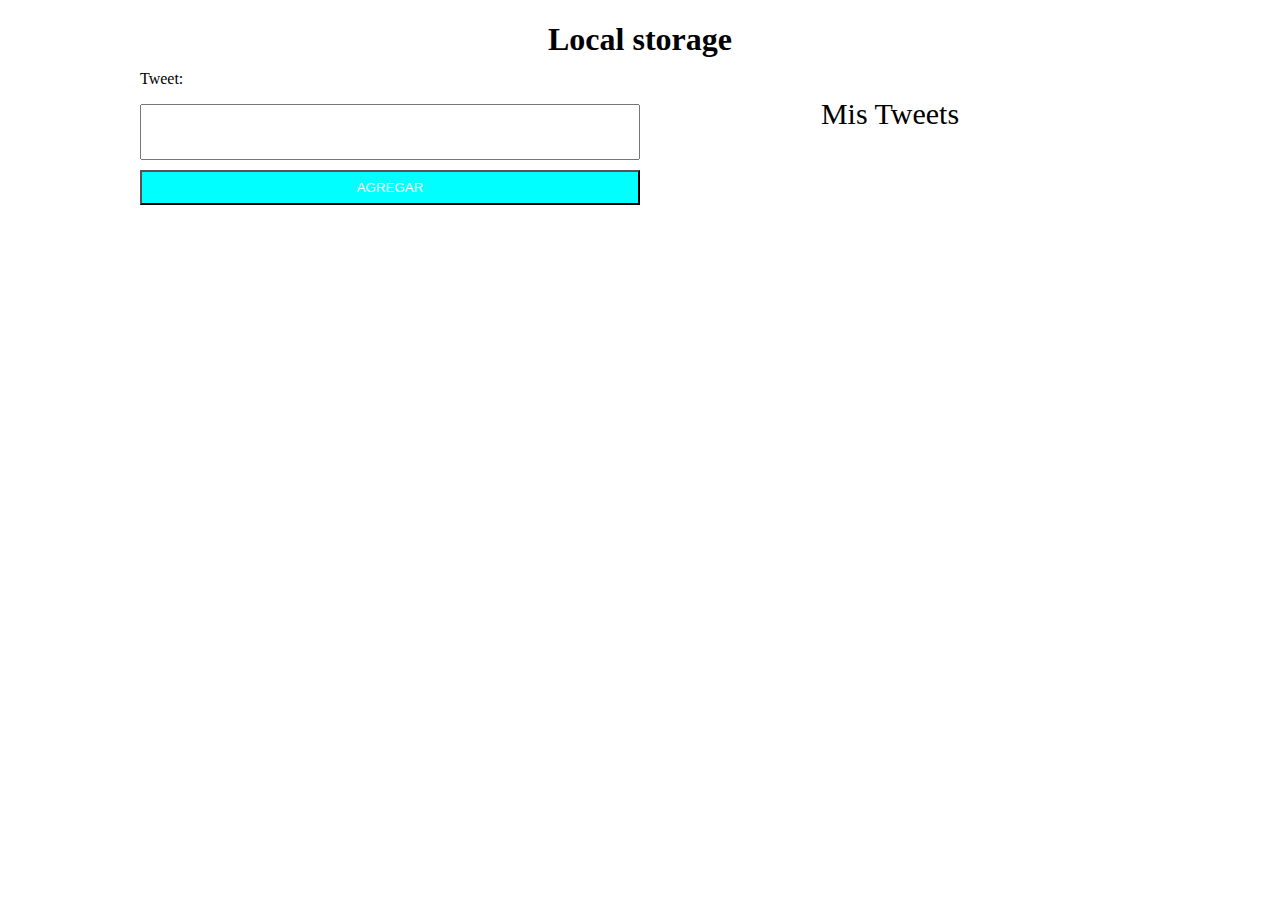
<file: index.html>
<!DOCTYPE html>
<html lang="en">
<head>
    <meta charset="UTF-8">
    <meta name="viewport" content="width=device-width, initial-scale=1.0">
    <title>formularioLS</title>
    <link rel="stylesheet" href="estilos.css">
</head>
<body>
    <main>
    <h1 class="title">Local storage</h1>


    <div class="contenedor">
        <div class="tweets">
            <p class="titulo1">Tweet:</p>
            <input type="text" id="entrada">
            <button class="buton">AGREGAR</button>
        </div>
        <div class="mis-tweets">
            <p>Mis Tweets</p>
            <ul id="list">
                
            </ul>
        </div>
    </div>

    <script src="app.js"></script>
</body>
</html>
</file>
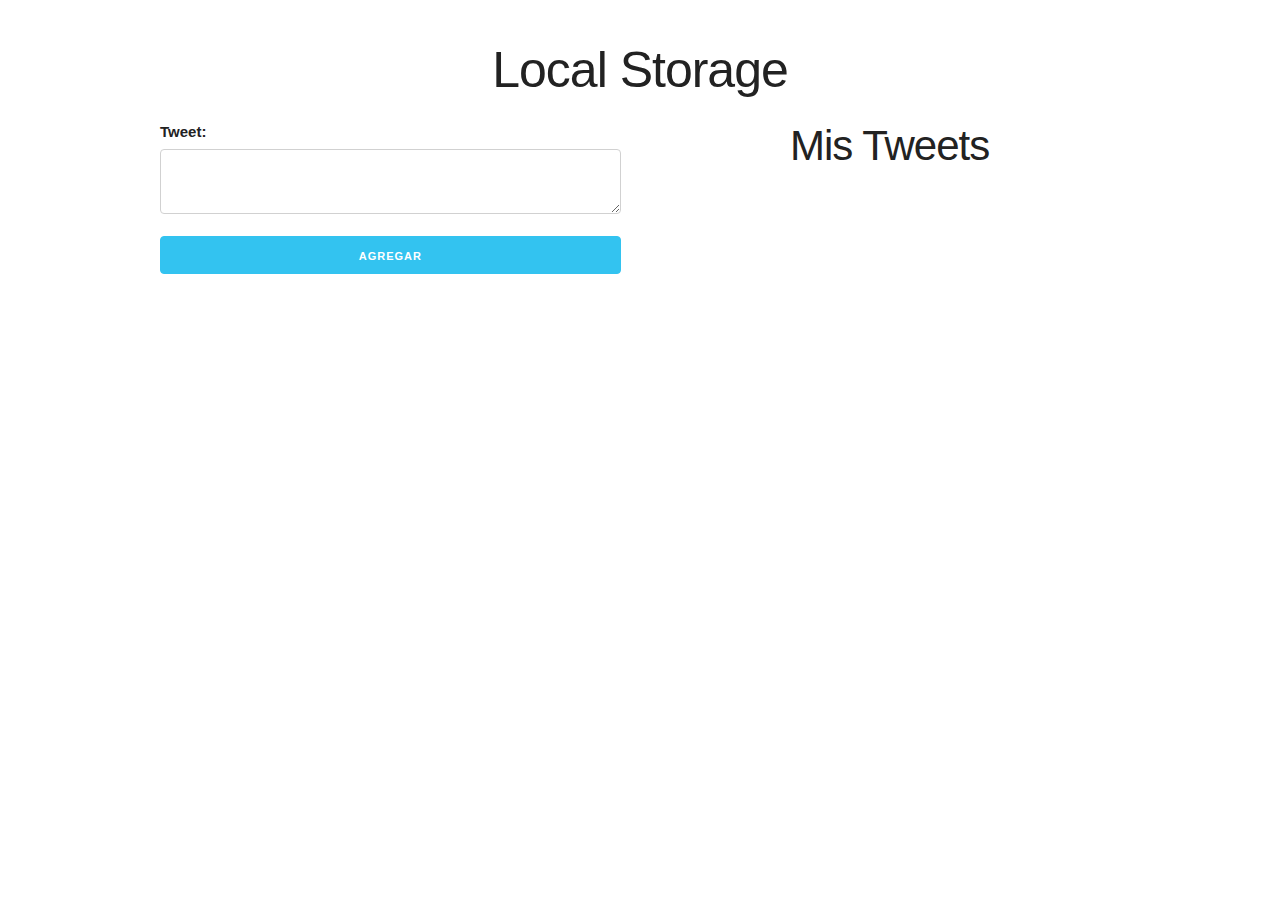
<file: Primer proyecto_tweets/formularioLS/index.html>
<!DOCTYPE html>
<html lang="en">
<head>
    <meta charset="UTF-8">
    <meta name="viewport" content="width=device-width, initial-scale=1.0">
    <meta http-equiv="X-UA-Compatible" content="ie=edge">
    <title>Document</title>
    <link rel="stylesheet" href="assets/css/normalize.css">
    <link rel="stylesheet" href="assets/css/skeleton.css">
    <link rel="stylesheet" href="assets/css/custom.css">
</head>
<body>

    <div id="contenido">
        <div class="container">

            <h1>Local Storage</h1>
            <div class="row">
                <div class="six columns">
                    <label for="tweet">Tweet:</label>
                    <form action="#" id="formulario"><!-- es usado para recolectar la informacion que puede entrar el usuario a partir de inputs-->
                            <label for="tweet"></label>
                            <textarea id="tweet" class="u-full-width"></textarea>
                            <input type="submit" class="button u-full-width button-primary" value="Agregar">
                    </form>
                </div>
                <div class="six columns">
                    <h2>Mis Tweets</h2>
                    <div id="lista-tweets"></div>
                </div>
            </div>

        </div>
    </div> <!--#contenido-->

    <script src="assets/js/app.js"></script>
</body>
</html>
</file>
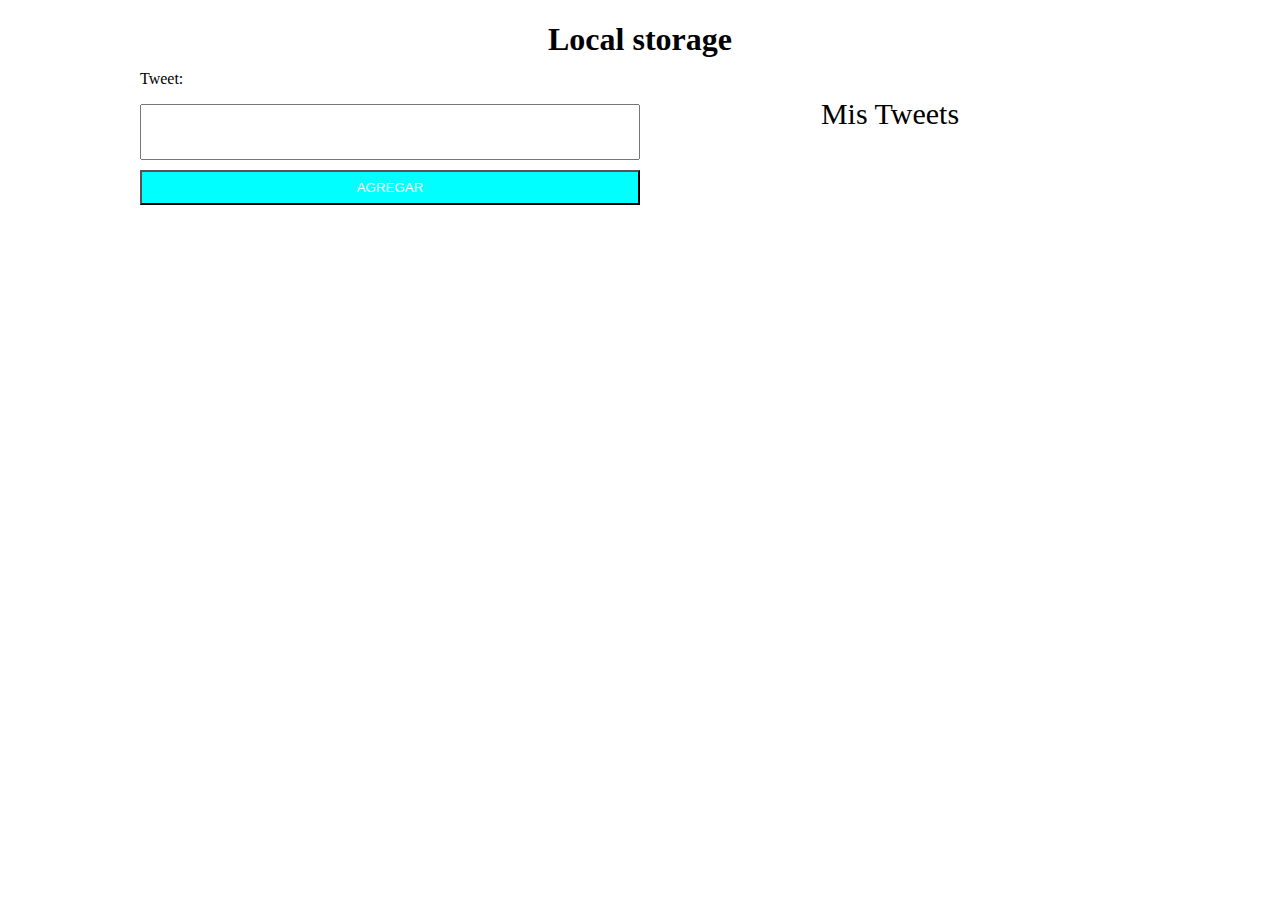
<file: Primer proyecto_tweets/mi_TweetsApp/index.html>
<!DOCTYPE html>
<html lang="en">
<head>
    <meta charset="UTF-8">
    <meta name="viewport" content="width=device-width, initial-scale=1.0">
    <title>formularioLS</title>
    <link rel="stylesheet" href="estilos.css">
</head>
<body>
    <main>
    <h1 class="title">Local storage</h1>


    <div class="contenedor">
        <div class="tweets">
            <p class="titulo1">Tweet:</p>
            <input type="text" id="entrada">
            <button class="buton">AGREGAR</button>
        </div>
        <div class="mis-tweets">
            <p>Mis Tweets</p>
            <ul id="list">
                
            </ul>
        </div>
    </div>

    <script src="app.js"></script>
</body>
</html>
</file>
<file: estilos.css>
.title{
    display: flex;
    justify-content: center;
}

.contenedor{
    height: 100px;
    display: flex;
    align-items: center;
    justify-content: center;
}

.tweets{
    width: 500px;
    display: flex;
    flex-direction: column;
    justify-content: space-between;
}

.tweets input{
    height: 50px;
}

.mis-tweets{
    max-height: 150px;
    width: 500px;
    display: flex;
    flex-direction: column;
    align-items: center;
    justify-content: space-between;
}

.mis-tweets p{
    font-size: 30px;
}

.mis-tweets li{
    width: 400px;
}

.buton{
    background-color: aqua;
    color: white;
    margin-top: 10px;
    padding: 8px 12px;
}
</file>
<file: Primer proyecto_tweets/formularioLS/assets/css/skeleton.css>
/*
* Skeleton V2.0.4
* Copyright 2014, Dave Gamache
* www.getskeleton.com
* Free to use under the MIT license.
* http://www.opensource.org/licenses/mit-license.php
* 12/29/2014
*/


/* Table of contents
––––––––––––––––––––––––––––––––––––––––––––––––––
- Grid
- Base Styles
- Typography
- Links
- Buttons
- Forms
- Lists
- Code
- Tables
- Spacing
- Utilities
- Clearing
- Media Queries
*/


/* Grid
–––––––––––––––––––––––––––––––––––––––––––––––––– */
.container {
  position: relative;
  width: 100%;
  max-width: 960px;
  margin: 0 auto;
  padding: 0 20px;
  box-sizing: border-box; }
.column,
.columns {
  width: 100%;
  float: left;
  box-sizing: border-box; }

/* For devices larger than 400px */
@media (min-width: 400px) {
  .container {
    width: 85%;
    padding: 0; }
}

/* For devices larger than 550px */
@media (min-width: 550px) {
  .container {
    width: 80%; }
  .column,
  .columns {
    margin-left: 4%; }
  .column:first-child,
  .columns:first-child {
    margin-left: 0; }

  .one.column,
  .one.columns                    { width: 4.66666666667%; }
  .two.columns                    { width: 13.3333333333%; }
  .three.columns                  { width: 22%;            }
  .four.columns                   { width: 30.6666666667%; }
  .five.columns                   { width: 39.3333333333%; }
  .six.columns                    { width: 48%;            }
  .seven.columns                  { width: 56.6666666667%; }
  .eight.columns                  { width: 65.3333333333%; }
  .nine.columns                   { width: 74.0%;          }
  .ten.columns                    { width: 82.6666666667%; }
  .eleven.columns                 { width: 91.3333333333%; }
  .twelve.columns                 { width: 100%; margin-left: 0; }

  .one-third.column               { width: 30.6666666667%; }
  .two-thirds.column              { width: 65.3333333333%; }

  .one-half.column                { width: 48%; }

  /* Offsets */
  .offset-by-one.column,
  .offset-by-one.columns          { margin-left: 8.66666666667%; }
  .offset-by-two.column,
  .offset-by-two.columns          { margin-left: 17.3333333333%; }
  .offset-by-three.column,
  .offset-by-three.columns        { margin-left: 26%;            }
  .offset-by-four.column,
  .offset-by-four.columns         { margin-left: 34.6666666667%; }
  .offset-by-five.column,
  .offset-by-five.columns         { margin-left: 43.3333333333%; }
  .offset-by-six.column,
  .offset-by-six.columns          { margin-left: 52%;            }
  .offset-by-seven.column,
  .offset-by-seven.columns        { margin-left: 60.6666666667%; }
  .offset-by-eight.column,
  .offset-by-eight.columns        { margin-left: 69.3333333333%; }
  .offset-by-nine.column,
  .offset-by-nine.columns         { margin-left: 78.0%;          }
  .offset-by-ten.column,
  .offset-by-ten.columns          { margin-left: 86.6666666667%; }
  .offset-by-eleven.column,
  .offset-by-eleven.columns       { margin-left: 95.3333333333%; }

  .offset-by-one-third.column,
  .offset-by-one-third.columns    { margin-left: 34.6666666667%; }
  .offset-by-two-thirds.column,
  .offset-by-two-thirds.columns   { margin-left: 69.3333333333%; }

  .offset-by-one-half.column,
  .offset-by-one-half.columns     { margin-left: 52%; }

}


/* Base Styles
–––––––––––––––––––––––––––––––––––––––––––––––––– */
/* NOTE
html is set to 62.5% so that all the REM measurements throughout Skeleton
are based on 10px sizing. So basically 1.5rem = 15px :) */
html {
  font-size: 62.5%; }
body {
  font-size: 1.5em; /* currently ems cause chrome bug misinterpreting rems on body element */
  line-height: 1.6;
  font-weight: 400;
  font-family: "Raleway", "HelveticaNeue", "Helvetica Neue", Helvetica, Arial, sans-serif;
  color: #222; }


/* Typography
–––––––––––––––––––––––––––––––––––––––––––––––––– */
h1, h2, h3, h4, h5, h6 {
  margin-top: 0;
  margin-bottom: 2rem;
  font-weight: 300; }
h1 { font-size: 4.0rem; line-height: 1.2;  letter-spacing: -.1rem;}
h2 { font-size: 3.6rem; line-height: 1.25; letter-spacing: -.1rem; }
h3 { font-size: 3.0rem; line-height: 1.3;  letter-spacing: -.1rem; }
h4 { font-size: 2.4rem; line-height: 1.35; letter-spacing: -.08rem; }
h5 { font-size: 1.8rem; line-height: 1.5;  letter-spacing: -.05rem; }
h6 { font-size: 1.5rem; line-height: 1.6;  letter-spacing: 0; }

/* Larger than phablet */
@media (min-width: 550px) {
  h1 { font-size: 5.0rem; }
  h2 { font-size: 4.2rem; }
  h3 { font-size: 3.6rem; }
  h4 { font-size: 3.0rem; }
  h5 { font-size: 2.4rem; }
  h6 { font-size: 1.5rem; }
}

p {
  margin-top: 0; }


/* Links
–––––––––––––––––––––––––––––––––––––––––––––––––– */
a {
  color: #1EAEDB; }
a:hover {
  color: #0FA0CE; }


/* Buttons
–––––––––––––––––––––––––––––––––––––––––––––––––– */
.button,
button,
input[type="submit"],
input[type="reset"],
input[type="button"] {
  display: inline-block;
  height: 38px;
  padding: 0 30px;
  color: #555;
  text-align: center;
  font-size: 11px;
  font-weight: 600;
  line-height: 38px;
  letter-spacing: .1rem;
  text-transform: uppercase;
  text-decoration: none;
  white-space: nowrap;
  background-color: transparent;
  border-radius: 4px;
  border: 1px solid #bbb;
  cursor: pointer;
  box-sizing: border-box; }
.button:hover,
button:hover,
input[type="submit"]:hover,
input[type="reset"]:hover,
input[type="button"]:hover,
.button:focus,
button:focus,
input[type="submit"]:focus,
input[type="reset"]:focus,
input[type="button"]:focus {
  color: #333;
  border-color: #888;
  outline: 0; }
.button.button-primary,
button.button-primary,
input[type="submit"].button-primary,
input[type="reset"].button-primary,
input[type="button"].button-primary {
  color: #FFF;
  background-color: #33C3F0;
  border-color: #33C3F0; }
.button.button-primary:hover,
button.button-primary:hover,
input[type="submit"].button-primary:hover,
input[type="reset"].button-primary:hover,
input[type="button"].button-primary:hover,
.button.button-primary:focus,
button.button-primary:focus,
input[type="submit"].button-primary:focus,
input[type="reset"].button-primary:focus,
input[type="button"].button-primary:focus {
  color: #FFF;
  background-color: #1EAEDB;
  border-color: #1EAEDB; }


/* Forms
–––––––––––––––––––––––––––––––––––––––––––––––––– */
input[type="email"],
input[type="number"],
input[type="search"],
input[type="text"],
input[type="tel"],
input[type="url"],
input[type="password"],
textarea,
select {
  height: 38px;
  padding: 6px 10px; /* The 6px vertically centers text on FF, ignored by Webkit */
  background-color: #fff;
  border: 1px solid #D1D1D1;
  border-radius: 4px;
  box-shadow: none;
  box-sizing: border-box; }
/* Removes awkward default styles on some inputs for iOS */
input[type="email"],
input[type="number"],
input[type="search"],
input[type="text"],
input[type="tel"],
input[type="url"],
input[type="password"],
textarea {
  -webkit-appearance: none;
     -moz-appearance: none;
          appearance: none; }
textarea {
  min-height: 65px;
  padding-top: 6px;
  padding-bottom: 6px; }
input[type="email"]:focus,
input[type="number"]:focus,
input[type="search"]:focus,
input[type="text"]:focus,
input[type="tel"]:focus,
input[type="url"]:focus,
input[type="password"]:focus,
textarea:focus,
select:focus {
  border: 1px solid #33C3F0;
  outline: 0; }
label,
legend {
  display: block;
  margin-bottom: .5rem;
  font-weight: 600; }
fieldset {
  padding: 0;
  border-width: 0; }
input[type="checkbox"],
input[type="radio"] {
  display: inline; }
label > .label-body {
  display: inline-block;
  margin-left: .5rem;
  font-weight: normal; }


/* Lists
–––––––––––––––––––––––––––––––––––––––––––––––––– */
ul {
  list-style: circle inside; }
ol {
  list-style: decimal inside; }
ol, ul {
  padding-left: 0;
  margin-top: 0; }
ul ul,
ul ol,
ol ol,
ol ul {
  margin: 1.5rem 0 1.5rem 3rem;
  font-size: 90%; }
li {
  margin-bottom: 1rem; }


/* Code
–––––––––––––––––––––––––––––––––––––––––––––––––– */
code {
  padding: .2rem .5rem;
  margin: 0 .2rem;
  font-size: 90%;
  white-space: nowrap;
  background: #F1F1F1;
  border: 1px solid #E1E1E1;
  border-radius: 4px; }
pre > code {
  display: block;
  padding: 1rem 1.5rem;
  white-space: pre; }


/* Tables
–––––––––––––––––––––––––––––––––––––––––––––––––– */
th,
td {
  padding: 12px 15px;
  text-align: left;
  border-bottom: 1px solid #E1E1E1; }
th:first-child,
td:first-child {
  padding-left: 0; }
th:last-child,
td:last-child {
  padding-right: 0; }


/* Spacing
–––––––––––––––––––––––––––––––––––––––––––––––––– */
button,
.button {
  margin-bottom: 1rem; }
input,
textarea,
select,
fieldset {
  margin-bottom: 1.5rem; }
pre,
blockquote,
dl,
figure,
table,
p,
ul,
ol,
form {
  margin-bottom: 2.5rem; }


/* Utilities
–––––––––––––––––––––––––––––––––––––––––––––––––– */
.u-full-width {
  width: 100%;
  box-sizing: border-box; }
.u-max-full-width {
  max-width: 100%;
  box-sizing: border-box; }
.u-pull-right {
  float: right; }
.u-pull-left {
  float: left; }


/* Misc
–––––––––––––––––––––––––––––––––––––––––––––––––– */
hr {
  margin-top: 3rem;
  margin-bottom: 3.5rem;
  border-width: 0;
  border-top: 1px solid #E1E1E1; }


/* Clearing
–––––––––––––––––––––––––––––––––––––––––––––––––– */

/* Self Clearing Goodness */
.container:after,
.row:after,
.u-cf {
  content: "";
  display: table;
  clear: both; }


/* Media Queries
–––––––––––––––––––––––––––––––––––––––––––––––––– */
/*
Note: The best way to structure the use of media queries is to create the queries
near the relevant code. For example, if you wanted to change the styles for buttons
on small devices, paste the mobile query code up in the buttons section and style it
there.
*/


/* Larger than mobile */
@media (min-width: 400px) {}

/* Larger than phablet (also point when grid becomes active) */
@media (min-width: 550px) {}

/* Larger than tablet */
@media (min-width: 750px) {}

/* Larger than desktop */
@media (min-width: 1000px) {}

/* Larger than Desktop HD */
@media (min-width: 1200px) {}
</file>
<file: Primer proyecto_tweets/formularioLS/assets/css/custom.css>
h1, h2 {
    text-align: center;
}

#contenido {
    margin-top: 40px;
}

.borrar-tweet,
.borrar-tweet:hover {
    float: right; /*con esto hacemos que aparezca bien a la derecha osea con float podemos especificar la posicion de un elemento en su contendor */
    cursor: pointer; /* cuando ponemos el mouse encima apraezca la mano */
    color: red;
    font-weight: bold;/*  negrita */
}
</file>
<file: Primer proyecto_tweets/mi_TweetsApp/estilos.css>
.title{
    display: flex;
    justify-content: center;
}

.contenedor{
    height: 100px;
    display: flex;
    align-items: center;
    justify-content: center;
}

.tweets{
    width: 500px;
    display: flex;
    flex-direction: column;
    justify-content: space-between;
}

.tweets input{
    height: 50px;
}

.mis-tweets{
    max-height: 150px;
    width: 500px;
    display: flex;
    flex-direction: column;
    align-items: center;
    justify-content: space-between;
}

.mis-tweets p{
    font-size: 30px;
}

.mis-tweets li{
    width: 400px;
}

.buton{
    background-color: aqua;
    color: white;
    margin-top: 10px;
    padding: 8px 12px;
}
</file>
